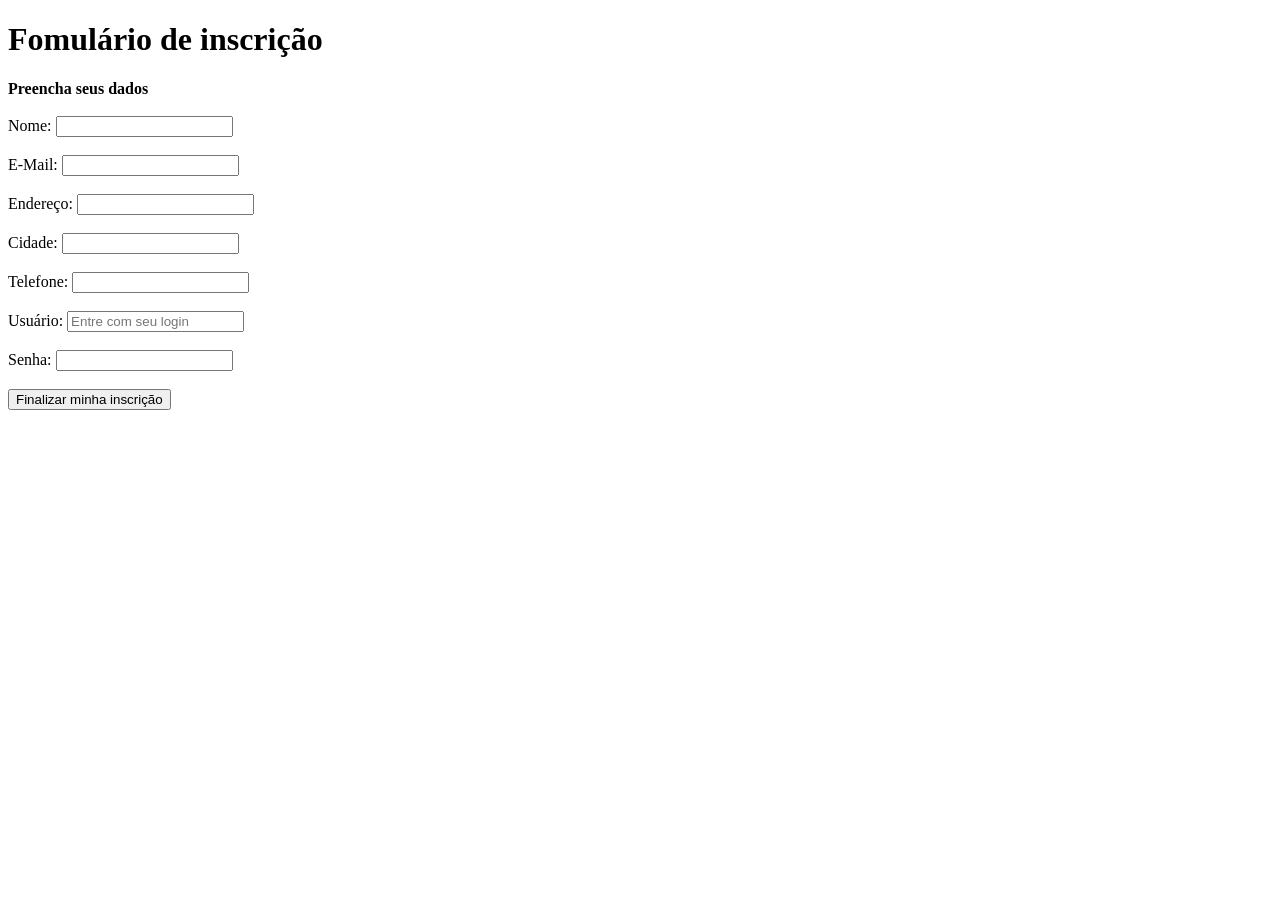
<file: Formulario2.html>
<!DOCTYPE HTML>
<!DOCTYPE html>
<html>
<head>
	<title>Formulário de inscrição</title>
	<meta charset="utf-8">
</head>
<body>
    <b><h1>Fomulário de inscrição</h1></b>
    <b>Preencha seus dados</b><br><br>
	
	<form>

		<label for="fnome">Nome:</label>
		<input type="text" id="fnome"><br><br>
		<label for="femail">E-Mail:</label>
		<input type="text" id="femail"><br><br>
		<label for="fendereço">Endereço:</label>
		<input type="text" id="fendereço"><br><br>
		<label for="fcidade">Cidade:</label>
		<input type="text" id="fcidade"><br><br>
		<label for="tel">Telefone:</label>
		<input type="text" id="tel"><br><br>
		<label for="usuario">Usuário:</label>
		<input type="text" id="usuario" placeholder="Entre com seu login"><br><br>
		<label for="password">Senha:</label>
		<input type="password" id="password"><br><br>
		<input type="submit" value="Finalizar minha inscrição">


		

	</form>

</body>
</html>
</file>
